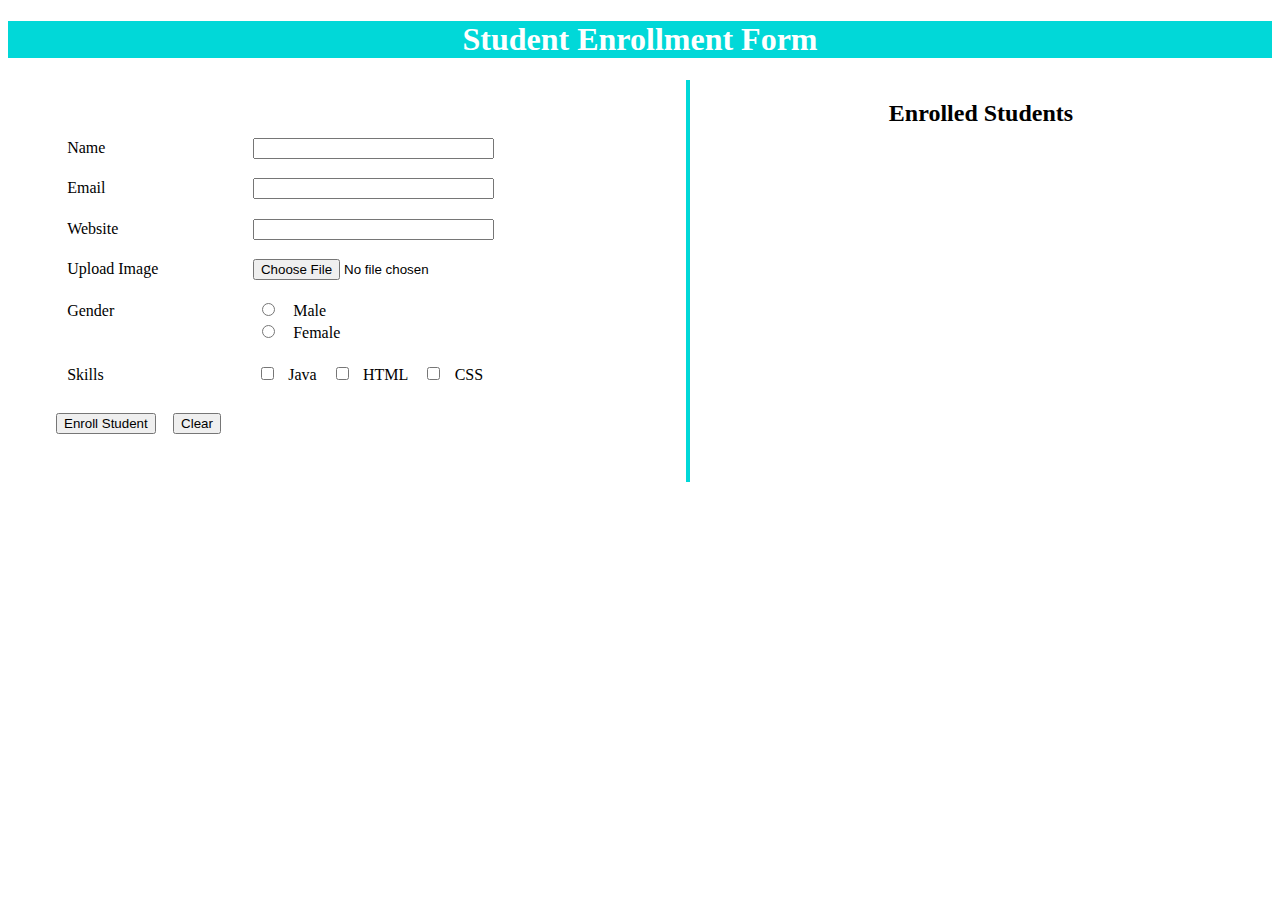
<file: Task 3 Registration Form using JS/index.html>
<!DOCTYPE html>
<html lang="en">
<head>
    <meta charset="UTF-8">
    <meta http-equiv="X-UA-Compatible" content="IE=edge">
    <meta name="viewport" content="width=device-width, initial-scale=1.0">
    <title>Registration Form</title>
    <link rel="stylesheet" href="./style.css">
    <link href="https://cdn.jsdelivr.net/npm/bootstrap@5.1.3/dist/css/bootstrap.min.css" rel="stylesheet" integrity="sha384-1BmE4kWBq78iYhFldvKuhfTAU6auU8tT94WrHftjDbrCEXSU1oBoqyl2QvZ6jIW3" crossorigin="anonymous">
    
</head>
<body>
    
    <h1>Student Enrollment Form</h1>

    <div class="container row">    
        <div class="form coloumn">
            <form id="myForm">
                <span class="text_field">
                    <label for="name" class="form-label">Name</label><input class="form-control" type="text" name="name" id="name" required/><br>
                    <label for="email" class="form-label">Email</label><input class="form-control" type="email" name="email" id="email" required/><br>
                    <label for="website" class="form-label">Website</label><input class="form-control" type="text" name="website" id="website" required/><br>
                </span>
                
                <label for="img" class="form-label">Upload Image</label><input class="form-control-file" type="file" name="img" id="img" required/><br>
                <label for="gender" class="form-label">Gender</label>
                    <span class="radio-container">
                        <div class="male">
                                <input class="form-check-input" type="radio" name="gender" id="male" value="male" required/>
                                <label class="form-check-label" for="male">Male</label>
                        </div>
                        <div class="female">
                                <input class="form-check-input" type="radio" name="gender" id="female" value="female" required/>
                                <label class="form-check-label" for="female">Female</label>
                        </div>
                    </span><br/>
                <label for="skills" class="form-label">Skills</label>
                    <span class="checkbox-container">
                        <input class="form-check-input" type="checkbox" name="skills" id="Java" value="Java"/><label class="form-check-label" for="Java">Java</label>
                        <input class="form-check-input" type="checkbox" name="skills" id="HTML" value="HTML"/><label for="HTML">HTML</label>
                        <input class="form-check-input" type="checkbox" name="skills" id="CSS" value="CSS"/><label for="CSS">CSS</label><br>
                    </span>
                    <br/>
                <span class="btn">
                    <input class="btn btn-primary" type="submit" value="Enroll Student" />
                    <input class="btn btn-danger" type="reset" value="Clear" />
                </span>
            </form>
        </div>

        <div class="Enrolled_Students coloumn" id="std_result">
                
                <h2>Enrolled Students</h2>

                <div class="result row" id="t_row">

                    <div class="data coloumn">
                        <p>Description</p>
                    </div>

                    <div class="image coloumn">
                        <p>Image</p>
                    </div>

                </div>

        </div>
        
    </div>
    
    <script type="text/javascript" src="index.js"></script>
</body>
</html>
</file>
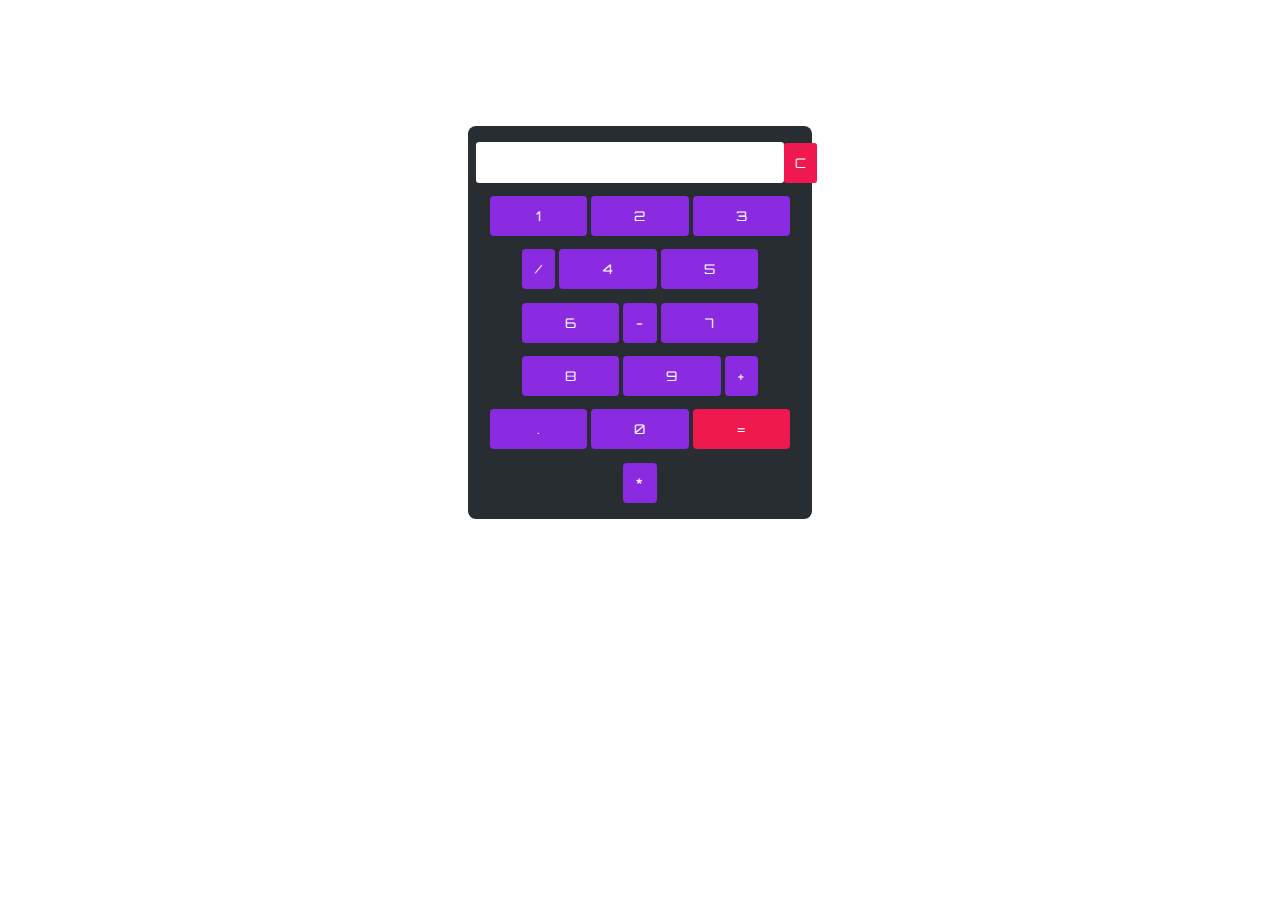
<file: Task 4 Calculator using JS/index.html>
<!DOCTYPE html>
<html lang="en">
<head>
    <meta charset="UTF-8">
    <meta http-equiv="X-UA-Compatible" content="IE=edge">
    <meta name="viewport" content="width=device-width, initial-scale=1.0">
    <title>Calculator</title>
    <link rel="stylesheet" href="./style.css">
</head>
<body>
    <div class="container">
        <div class="Display_Screen">
            <input type="text" id="Display" readonly/>
            <button id="clear" value="C">C</button>
        </div>
        <div id="key" class="keys">
            <div class="row1">
                <button value="1" onclick="Display(value);">1</button>
                <button value="2" onclick="Display(value);">2</button>
                <button value="3" onclick="Display(value);">3</button>
                <button value="/" class="op" onclick="Display(value);">/</button>
            </div>
            <div class="row2">
                <button value="4" onclick="Display(value);">4</button>
                <button value="5" onclick="Display(value);">5</button>
                <button value="6" onclick="Display(value);">6</button>
                <button value="-" class="op" onclick="Display(value);">-</button>
            </div>
            <div class="row3">
                <button value="7" onclick="Display(value);">7</button>
                <button value="8" onclick="Display(value);">8</button>
                <button value="9" onclick="Display(value);">9</button>
                <button value="+" class="op" onclick="Display(value);">+</button>
            </div>
            <div>
                <button value="." onclick="Display(value);">.</button>
                <button value="0" onclick="Display(value);">0</button>
                <button id="equal">=</button>
                <button value="*" class="op" onclick="Display(value);">*</button>
            </div>
        </div>
    </div>

    <script src="./main.js"></script>
</body>
</html>
</file>
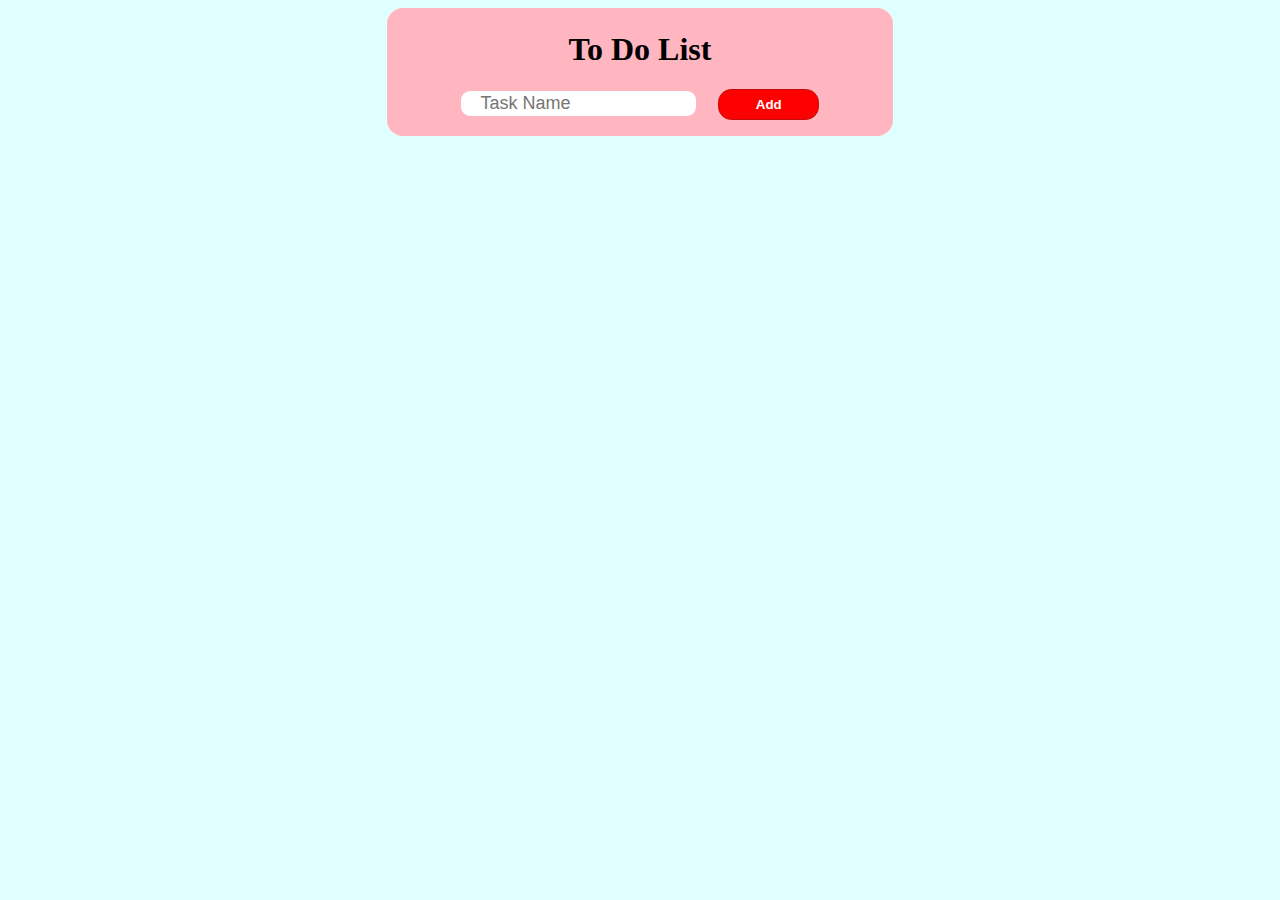
<file: Task1 TodoList using JS/index.html>
<!DOCTYPE html>
<html lang="en">
<head>
    <meta charset="UTF-8">
    <meta http-equiv="X-UA-Compatible" content="IE=edge">
    <meta name="viewport" content="width=device-width, initial-scale=1.0">
    <title>Todo List</title>
    <link rel="stylesheet" href="./style.css">
</head>
<body>
    <div class="todo_container">
        <div class="TodoForm">
            <div>
                <h1>To Do List</h1>
                <input type="text" name="todo" placeholder="Task Name" id="task_id"/>
                <button type="button" onClick="addTask()" >Add</button>
            </div>
        </div>
        <div class="todo_tasks_list">
            <ul id="todo_list">
            </ul>

        </div>
    </div>


    <script type="text/javascript" src="./index.js"></script>
</body>
</html>
</file>
<file: Task 3 Registration Form using JS/style.css>
body{
    background-image: url("https://cdn.woorise.com/template/wp-content/uploads/sites/62/2021/02/online-registration-background.png");
}

h1{
    background-color: rgb(1, 216, 216);
    text-align: center;
    color: white;
}

body .container{
    margin: auto;
}

.row{
    display: flex;
}

.coloumn{
    flex: 50%;

}

.form{
    padding: 3em;
    text-align: left;
    border-right: 0.3rem solid rgb(1, 216, 216);
}

.text_field input{
    display: inline-flex;
    width: 40%;
}


label{
    display: inline-flex;
    margin: auto;
    width: 30%;
    padding: 0.7em;
}

.radio-container{
    display: inline-flex;
    flex-direction: column;
}

.female{
    margin-top: -20%;
}

.radio-container input{
    margin-top: 1em;
}

.checkbox-container input{
    margin-top: 1em;
}

.checkbox-container label{
    width: auto;
}


.btn .btn-danger{
    margin-left: 1em;
}

.Enrolled_Students{
    text-align: center;
}

.result.row{
    width: 90%;
    display: none;
}

.result .data.coloumn{
    border: 1px solid grey;
    text-align: left;
    align-items: center;
    align-content: center;
    background-color: rgb(28, 173, 28);
    color: white;
    font-weight: bold;
    width: 70%;
    height: 2em;
    flex: inherit;
} 

.result .image.coloumn{
    border: 1px solid grey;
    text-align: left;
    align-items: center;
    align-content: center;
    background-color: rgb(28, 173, 28);
    color: white;
    font-weight: bold;
    width: 30%;
    flex: inherit;
    height: 2em;
}

.result p{
    margin: auto;
}

.enroll.row{
    display: inline-flex;
    width: 90%;
}

.enroll .e_data.coloumn{
    border: 1px solid grey;
    text-align: left;
    align-items: center;
    align-content: center;
    color: black;
    width: 70%;
    height: 9em;
    flex: inherit;
} 

.enroll .e_image.coloumn{
    border: 1px solid grey;
    color: white;
    width: 30%;
    flex: inherit;
    height: 9em;
}

.enroll p{
    margin: auto;
}

img{
    width: 100%;
    height: 100%;
}
</file>
<file: Task 4 Calculator using JS/style.css>
@import url('https://fonts.googleapis.com/css2?family=Orbitron&display=swap');
body{
    align-items: center;
    justify-content: center;
    text-align: center;
    background-image: url("https://images.unsplash.com/photo-1625225233840-695456021cde?ixlib=rb-1.2.1&ixid=MnwxMjA3fDB8MHxzZWFyY2h8OHx8Y2FsY3VsYXRvcnxlbnwwfHwwfHw%3D&w=1000&q=80");
}
.container{
    border-radius: 0.5em;
    width: 26%;
    align-items: center;
    justify-content: center;
    text-align: center;
    margin: auto;
    margin-top: 10%;
    padding:0.5em ;
    background-color: rgb(40, 45, 49);
}
button{
    font-family: 'Orbitron', sans-serif;
    color: white;
    background-color: blueviolet;
}
button:hover{
    opacity: 0.8;
    color: white;
}
.Display_Screen{
    display: inline-flex;
    align-items: center;
    justify-content: center;
    text-align: center;
    margin-top: 0.5em;
}

.Display_Screen input{
    border-radius: 0.2em;
    width: 19em;
    height: 2.4em;
    font-size: 1em;
    border: none;
    font-family: 'Orbitron', sans-serif;
}
.Display_Screen input:hover{
    cursor: auto;
}
.Display_Screen input:focus{
    outline: none;
}
.Display_Screen button{
    width: 2.5em;
    height: 3em;
    cursor: pointer;
    border: none;
    border-radius: 0.2em;
    background-color: rgb(240, 25, 79);
}
.keys{
    margin: auto;
    margin-bottom: 0.5em;
}
.keys div{
    display: inline;
    justify-content: center;
    align-items: center;
}
.keys button{
    margin-top: 1em;
    width: 7.3em;
    height: 3em;
    border-radius: 0.3em;
    border: none;
    cursor: pointer;
}
.keys button.op{
    width: 2.5em;
    height: 3em;
}
.keys button#equal{
    background-color: rgb(240, 25, 79);
}
</file>
<file: Task1 TodoList using JS/style.css>
body{
    background-color: lightcyan;
}

.todo_container{
    width: 40%;
    align-items: center;
    align-content: center;
    margin: auto;
}

.TodoForm{
    background-color: lightpink;
    text-align: center;
    align-content: center;
    margin: auto;
    padding: 0.1rem 0rem 1rem 0rem;
    border-radius: 1em;
}
.todo_tasks_list{
    background-color: rgb(241, 238, 238);
    font-size: large;
    font-weight: bold;
    color: white;
    margin: auto;
    border-radius: 1em;
}

#task_id
{
    font-size: large;
    border-radius: 0.5em;
    text-indent: 1em;
    padding: 0.1em;
    border: none;
    margin-right: 1em;
}

#task_id:focus{
    outline: none;
}

ul li{
    list-style: none;
    padding: 10px;
    cursor: pointer;
    text-align: center;
    color: black;
    font-weight: bold;
    border: 0.1em solid black;
    width: 50%;
    border-radius: 0.5em;
}

ul li:hover{
    background-color: lightgreen;
}

ul button{
    width: 27%;   
    margin-left: 1.5em; 
}

ul .task{
    display: flex;
    width: 80%;
    align-items: left;
    margin: auto;
    padding: 20px;
}

button{
    color: white;
    width: 20%;
    background-color: red;
    border: 0.1px solid rgb(189, 13, 13);
    border-radius: 1em;
    padding: 0.5em;
    font-weight: bold;
}

button:hover{
    cursor: pointer;
    background-color: blue;
    border: 0.1px solid lightskyblue;
}
</file>
